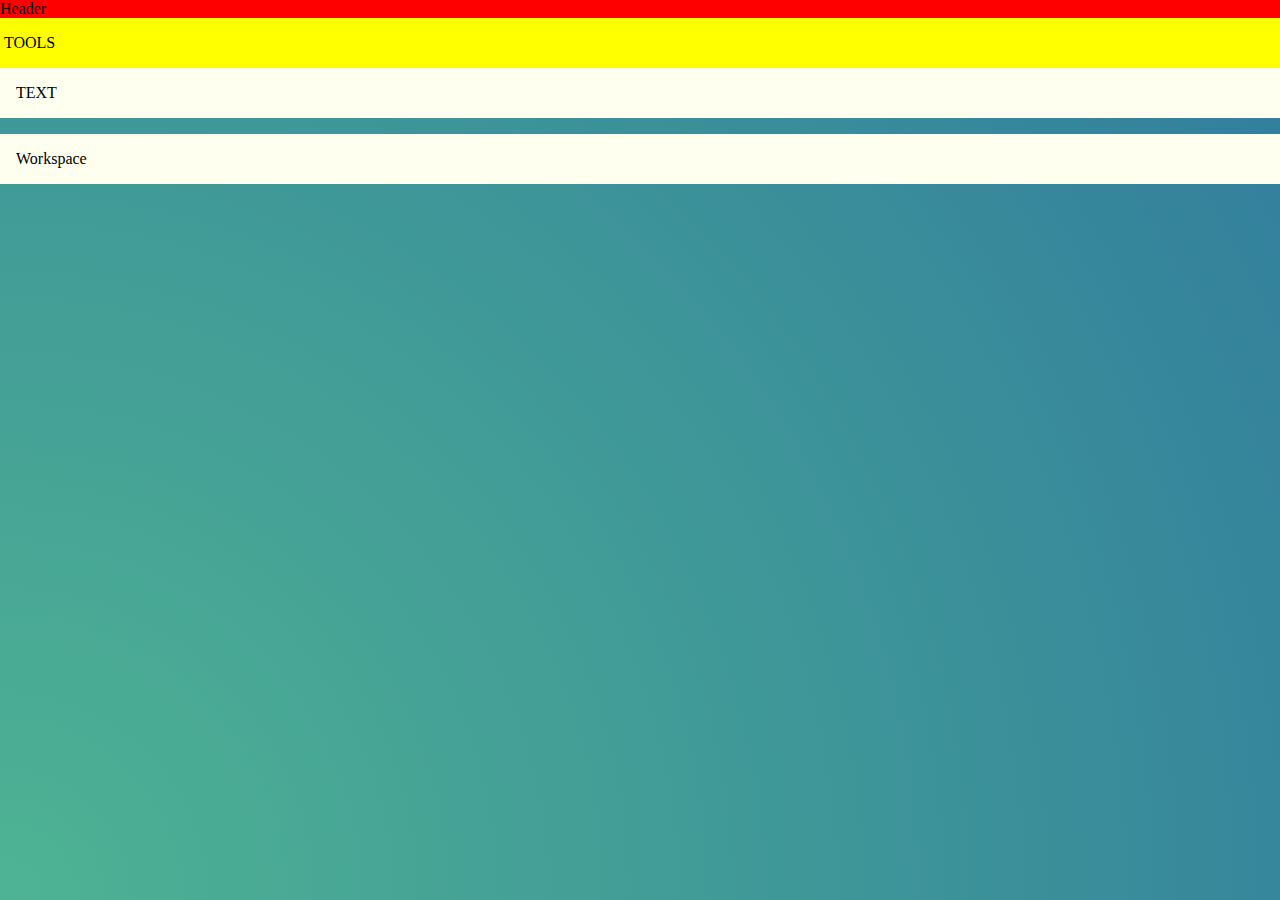
<file: editor/layout.html>
<html>
    <head>
        <style>
        body {
            padding:0;
            margin:0;
            background:radial-gradient(circle at bottom left, rgba(78,179,147,1), rgba(49,125,157,1));
            }
        .allBox {
            padding:0;
            margin:0;
            display: grid; 
            grid-template-areas:
                'header main    main    main'
                'tools  menu    main    main'
                'footer footer  footer  footer';
            
            }
        header {
            grid-column-start: 1;
            grid-column-end: 3;
            grid-row-start: 1; 
            grid-row-end: 2;
            background:red;
            }
        .tools {
            grid-column-start: 1;
            grid-column-end: 2;
            grid-row-start: 2;
            grid-row-end: 3;
            padding: 1em 0.25em 1em 0.25em;
            background:yellow;
            overflow: hidden;
            }
        .workspace {
            grid-column-start: 2;
            grid-column-end: 3;
            grid-row-start: 2;
            grid-row-end: 3;
            padding: 1em;
            background:ivory;
            display:grid;
            }
        .loader {
            grid-column-start: 1;
            grid-column-end: 3;
            grid-row-start: 3;
            grid-row-end: 4;
            padding: 1em;
            background:ivory;
            
    </style>
</head>
<body>
    
<div class="AllBox">        
    <form method='post' action='index.php' enctype='multipart/form-data'>

        <header> 
            Header
        </header>
        <div class="tools">TOOLS</div>
        <div class="workspace">TEXT</div>
    </form>
</div>
<div class="loader">Workspace</div>
    
          
</body>
</html>
</file>
